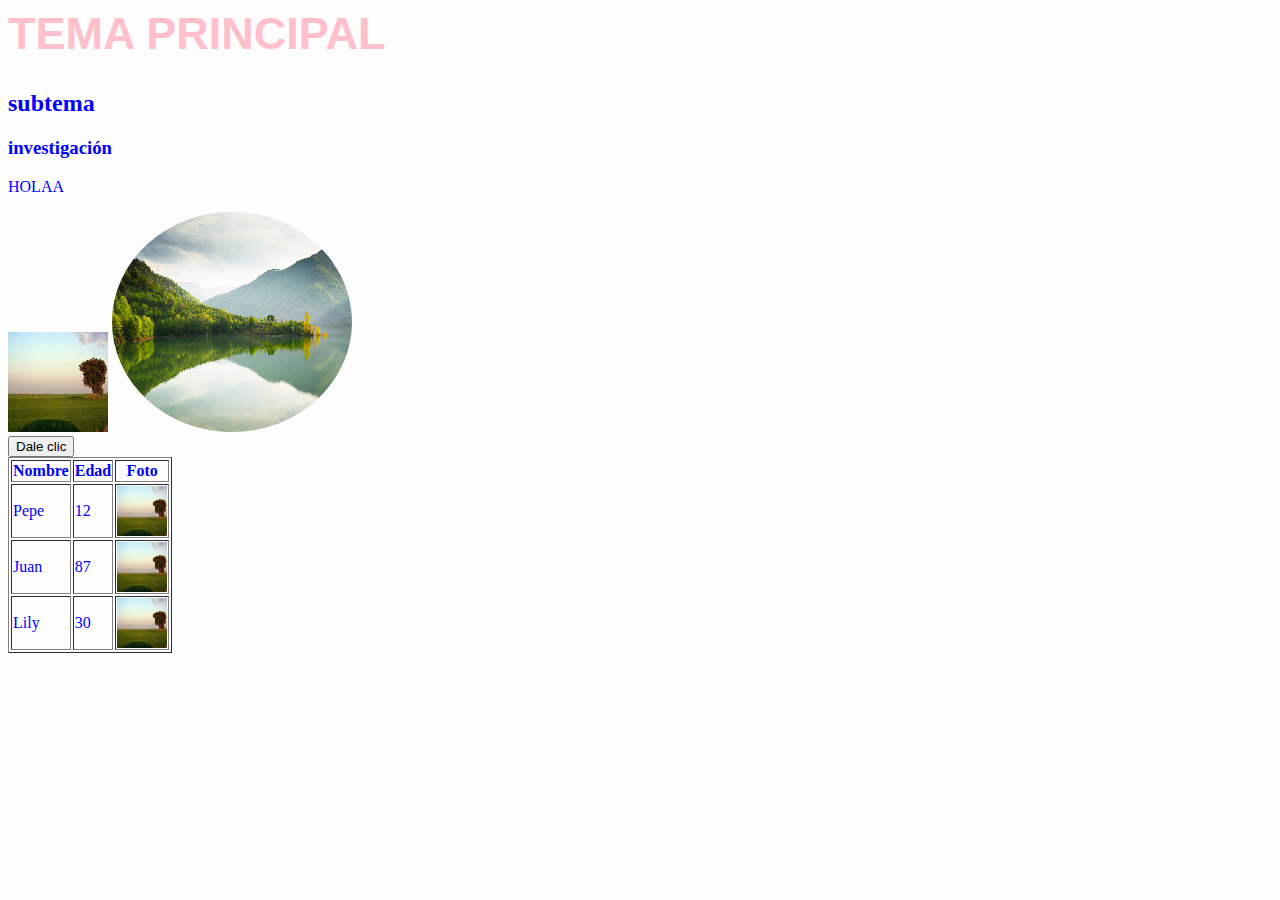
<file: WEB/HTML/index.html>
<html>
  <head>
    <meta charset="UTF-8">
    <link rel="stylesheet" href="../CSS/estilo.css">
    <title> Pagina </title>
  </head>
  <body> 
   <h1> TEMA PRINCIPAL </h1>
   <h2> subtema </h2>
   <h3> investigación </h3>
   <p>HOLAA </p>
   <img src="../IMAGENES/foto1.jfif" width="100" height="100" > 
   <img id="pepe" src="../IMAGENES/foto2.jpg">
   <br>
   <button id="tilin"> Dale clic </button>
   <script src="../JAVASCRIPT/script.js"></script>
   <table border="1">
      <thead>
         <tr>  
             <th>Nombre</th>
             <th>Edad</th>
             <th>Foto</th>
         </tr>
      </thead>
      <tbody>
          <tr>  
             <td>Pepe</td>
             <td>12</td>
             <td> <img src="../IMAGENES/foto1.jfif" width="50" height="50" > </td>
            </tr>
          <tr>  
             <td>Juan</td>
             <td>87</td>
             <td> <img src="../IMAGENES/foto1.jfif" width="50" height="50" > </td>
            </tr> 
          <tr>  
             <td>Lily</td>
             <td>30</td>
              <td> <img src="../IMAGENES/foto1.jfif" width="50" height="50" > </td>
            </tr>  
      </tbody>
   </table>
</body>
</html>
</file>
<file: WEB/CSS/estilo.css>
body{
    background-color:#FDFDFD;
    color:blue;
}
h1{
     font-family: arial;
     font-size: 45px;
     color:pink;
}
#pepe{
     width: 240px;
     height: 220px;
     border-radius: 50%;
     border: 2px solid #ffh000;
}

sssimg:hover {
  box-shadow: 0 0 2px 1px blue;
}






sss#img1{
     width: 100px;
     height: 100px;
     border-radius: 25%;
}
</file>
